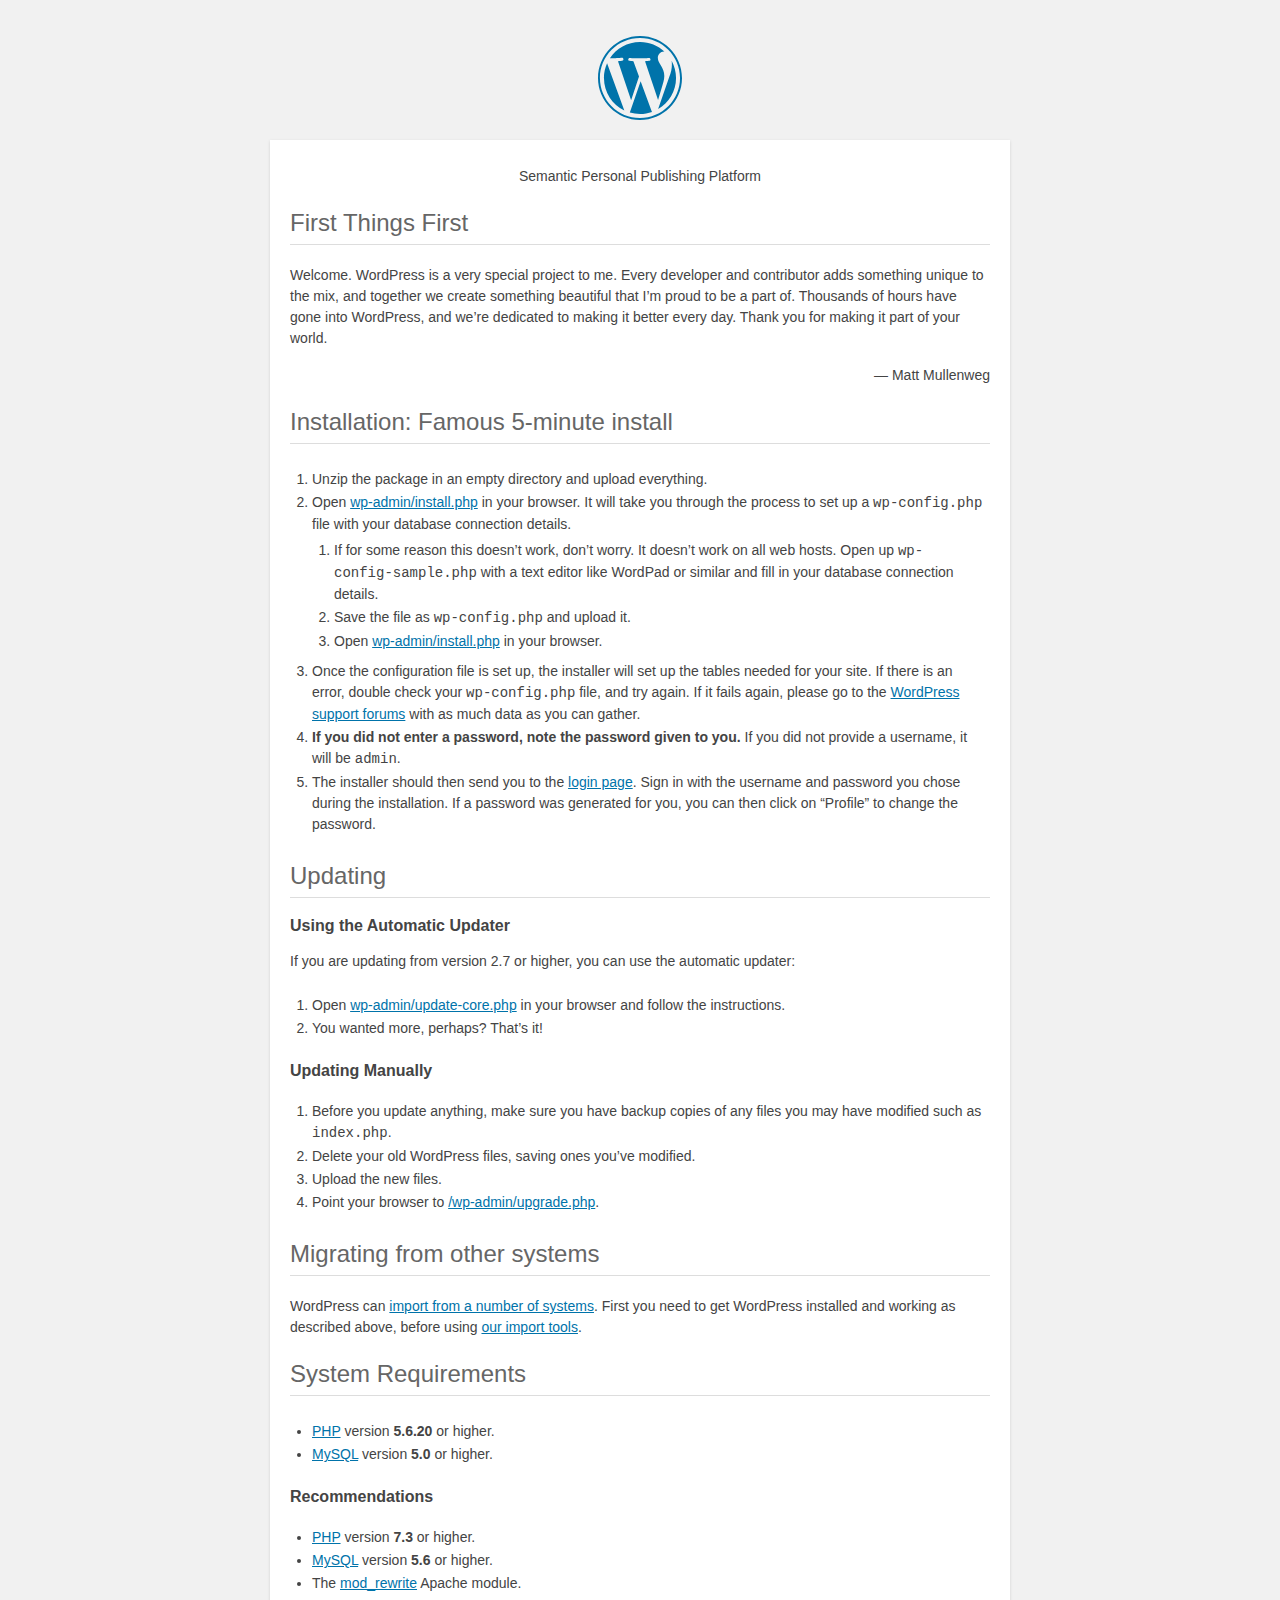
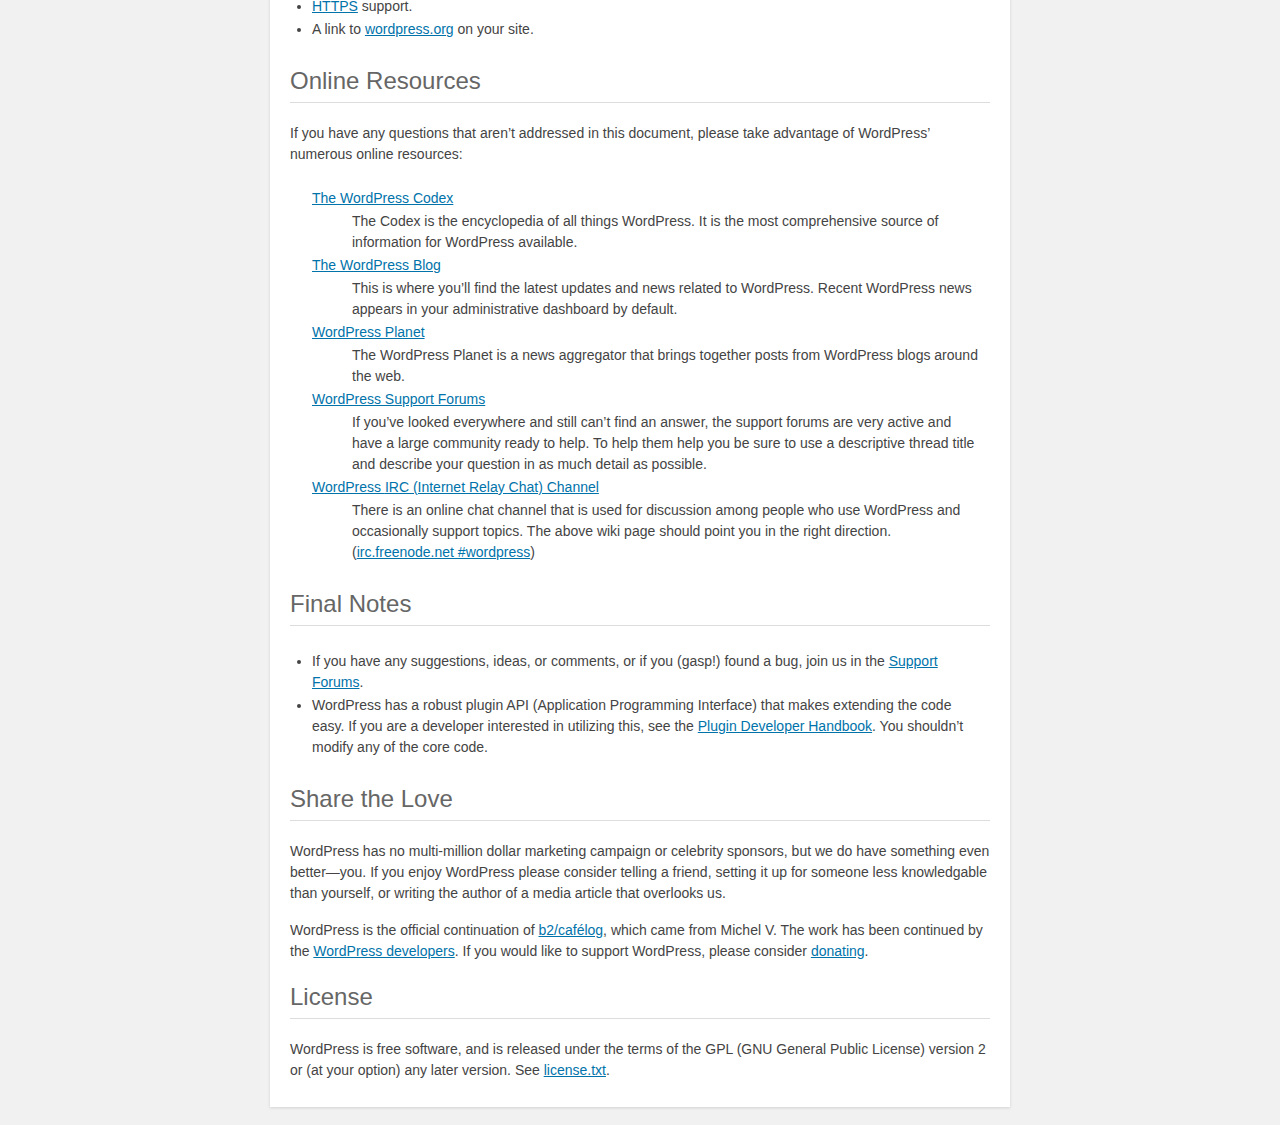
<file: wordpress/readme.html>
<!DOCTYPE html>
<html lang="en">
<head>
	<meta name="viewport" content="width=device-width" />
	<meta http-equiv="Content-Type" content="text/html; charset=utf-8" />
	<title>WordPress &#8250; ReadMe</title>
	<link rel="stylesheet" href="wp-admin/css/install.css?ver=20100228" type="text/css" />
</head>
<body>
<h1 id="logo">
	<a href="https://wordpress.org/"><img alt="WordPress" src="wp-admin/images/wordpress-logo.png" /></a>
</h1>
<p style="text-align: center">Semantic Personal Publishing Platform</p>

<h2>First Things First</h2>
<p>Welcome. WordPress is a very special project to me. Every developer and contributor adds something unique to the mix, and together we create something beautiful that I&#8217;m proud to be a part of. Thousands of hours have gone into WordPress, and we&#8217;re dedicated to making it better every day. Thank you for making it part of your world.</p>
<p style="text-align: right">&#8212; Matt Mullenweg</p>

<h2>Installation: Famous 5-minute install</h2>
<ol>
	<li>Unzip the package in an empty directory and upload everything.</li>
	<li>Open <span class="file"><a href="wp-admin/install.php">wp-admin/install.php</a></span> in your browser. It will take you through the process to set up a <code>wp-config.php</code> file with your database connection details.
		<ol>
			<li>If for some reason this doesn&#8217;t work, don&#8217;t worry. It doesn&#8217;t work on all web hosts. Open up <code>wp-config-sample.php</code> with a text editor like WordPad or similar and fill in your database connection details.</li>
			<li>Save the file as <code>wp-config.php</code> and upload it.</li>
			<li>Open <span class="file"><a href="wp-admin/install.php">wp-admin/install.php</a></span> in your browser.</li>
		</ol>
	</li>
	<li>Once the configuration file is set up, the installer will set up the tables needed for your site. If there is an error, double check your <code>wp-config.php</code> file, and try again. If it fails again, please go to the <a href="https://wordpress.org/support/forums/">WordPress support forums</a> with as much data as you can gather.</li>
	<li><strong>If you did not enter a password, note the password given to you.</strong> If you did not provide a username, it will be <code>admin</code>.</li>
	<li>The installer should then send you to the <a href="wp-login.php">login page</a>. Sign in with the username and password you chose during the installation. If a password was generated for you, you can then click on &#8220;Profile&#8221; to change the password.</li>
</ol>

<h2>Updating</h2>
<h3>Using the Automatic Updater</h3>
<p>If you are updating from version 2.7 or higher, you can use the automatic updater:</p>
<ol>
	<li>Open <span class="file"><a href="wp-admin/update-core.php">wp-admin/update-core.php</a></span> in your browser and follow the instructions.</li>
	<li>You wanted more, perhaps? That&#8217;s it!</li>
</ol>

<h3>Updating Manually</h3>
<ol>
	<li>Before you update anything, make sure you have backup copies of any files you may have modified such as <code>index.php</code>.</li>
	<li>Delete your old WordPress files, saving ones you&#8217;ve modified.</li>
	<li>Upload the new files.</li>
	<li>Point your browser to <span class="file"><a href="wp-admin/upgrade.php">/wp-admin/upgrade.php</a>.</span></li>
</ol>

<h2>Migrating from other systems</h2>
<p>WordPress can <a href="https://wordpress.org/support/article/importing-content/">import from a number of systems</a>. First you need to get WordPress installed and working as described above, before using <a href="wp-admin/import.php">our import tools</a>.</p>

<h2>System Requirements</h2>
<ul>
	<li><a href="https://secure.php.net/">PHP</a> version <strong>5.6.20</strong> or higher.</li>
	<li><a href="https://www.mysql.com/">MySQL</a> version <strong>5.0</strong> or higher.</li>
</ul>

<h3>Recommendations</h3>
<ul>
	<li><a href="https://secure.php.net/">PHP</a> version <strong>7.3</strong> or higher.</li>
	<li><a href="https://www.mysql.com/">MySQL</a> version <strong>5.6</strong> or higher.</li>
	<li>The <a href="https://httpd.apache.org/docs/2.2/mod/mod_rewrite.html">mod_rewrite</a> Apache module.</li>
	<li><a href="https://wordpress.org/news/2016/12/moving-toward-ssl/">HTTPS</a> support.</li>
	<li>A link to <a href="https://wordpress.org/">wordpress.org</a> on your site.</li>
</ul>

<h2>Online Resources</h2>
<p>If you have any questions that aren&#8217;t addressed in this document, please take advantage of WordPress&#8217; numerous online resources:</p>
<dl>
	<dt><a href="https://codex.wordpress.org/">The WordPress Codex</a></dt>
		<dd>The Codex is the encyclopedia of all things WordPress. It is the most comprehensive source of information for WordPress available.</dd>
	<dt><a href="https://wordpress.org/news/">The WordPress Blog</a></dt>
		<dd>This is where you&#8217;ll find the latest updates and news related to WordPress. Recent WordPress news appears in your administrative dashboard by default.</dd>
	<dt><a href="https://planet.wordpress.org/">WordPress Planet</a></dt>
		<dd>The WordPress Planet is a news aggregator that brings together posts from WordPress blogs around the web.</dd>
	<dt><a href="https://wordpress.org/support/forums/">WordPress Support Forums</a></dt>
		<dd>If you&#8217;ve looked everywhere and still can&#8217;t find an answer, the support forums are very active and have a large community ready to help. To help them help you be sure to use a descriptive thread title and describe your question in as much detail as possible.</dd>
	<dt><a href="https://codex.wordpress.org/IRC">WordPress <abbr>IRC</abbr> (Internet Relay Chat) Channel</a></dt>
		<dd>There is an online chat channel that is used for discussion among people who use WordPress and occasionally support topics. The above wiki page should point you in the right direction. (<a href="irc://irc.freenode.net/wordpress">irc.freenode.net #wordpress</a>)</dd>
</dl>

<h2>Final Notes</h2>
<ul>
	<li>If you have any suggestions, ideas, or comments, or if you (gasp!) found a bug, join us in the <a href="https://wordpress.org/support/forums/">Support Forums</a>.</li>
	<li>WordPress has a robust plugin <abbr>API</abbr> (Application Programming Interface) that makes extending the code easy. If you are a developer interested in utilizing this, see the <a href="https://developer.wordpress.org/plugins/">Plugin Developer Handbook</a>. You shouldn&#8217;t modify any of the core code.</li>
</ul>

<h2>Share the Love</h2>
<p>WordPress has no multi-million dollar marketing campaign or celebrity sponsors, but we do have something even better&#8212;you. If you enjoy WordPress please consider telling a friend, setting it up for someone less knowledgable than yourself, or writing the author of a media article that overlooks us.</p>

<p>WordPress is the official continuation of <a href="http://cafelog.com/">b2/caf&#233;log</a>, which came from Michel V. The work has been continued by the <a href="https://wordpress.org/about/">WordPress developers</a>. If you would like to support WordPress, please consider <a href="https://wordpress.org/donate/">donating</a>.</p>

<h2>License</h2>
<p>WordPress is free software, and is released under the terms of the <abbr>GPL</abbr> (GNU General Public License) version 2 or (at your option) any later version. See <a href="license.txt">license.txt</a>.</p>

</body>
</html>
</file>
<file: wordpress/wp-admin/css/install.css>
html {
	background: #f1f1f1;
	margin: 0 20px;
}

body {
	background: #fff;
	color: #444;
	font-family: -apple-system, BlinkMacSystemFont, "Segoe UI", Roboto, Oxygen-Sans, Ubuntu, Cantarell, "Helvetica Neue", sans-serif;
	margin: 140px auto 25px;
	padding: 20px 20px 10px 20px;
	max-width: 700px;
	-webkit-font-smoothing: subpixel-antialiased;
	box-shadow: 0 1px 3px rgba(0, 0, 0, 0.13);
}

a {
	color: #0073aa;
}

a:hover,
a:active {
	color: #00a0d2;
}

a:focus {
	color: #124964;
	box-shadow:
		0 0 0 1px #5b9dd9,
		0 0 2px 1px rgba(30, 140, 190, 0.8);
}

.ie8 a:focus {
	outline: #5b9dd9 solid 1px;
}

h1, h2 {
	border-bottom: 1px solid #ddd;
	clear: both;
	color: #666;
	font-size: 24px;
	padding: 0;
	padding-bottom: 7px;
	font-weight: 400;
}

h3 {
	font-size: 16px;
}

p, li, dd, dt {
	padding-bottom: 2px;
	font-size: 14px;
	line-height: 1.5;
}

code, .code {
	font-family: Consolas, Monaco, monospace;
}

ul, ol, dl {
	padding: 5px 5px 5px 22px;
}

a img {
	border: 0
}
abbr {
	border: 0;
	font-variant: normal;
}

fieldset {
	border: 0;
	padding: 0;
	margin: 0;
}

label {
	cursor: pointer;
}

#logo {
	margin: 6px 0 14px 0;
	padding: 0 0 7px 0;
	border-bottom: none;
	text-align: center
}
#logo a {
	background-image: url(../images/w-logo-blue.png?ver=20131202);
	background-image: none, url(../images/wordpress-logo.svg?ver=20131107);
	background-size: 84px;
	background-position: center top;
	background-repeat: no-repeat;
	color: #444; /* same as login.css */
	height: 84px;
	font-size: 20px;
	font-weight: 400;
	line-height: 1.3;
	margin: -130px auto 25px;
	padding: 0;
	text-decoration: none;
	width: 84px;
	text-indent: -9999px;
	outline: none;
	overflow: hidden;
	display: block;
}

.step {
	margin: 20px 0 15px;
}
.step, th {
	text-align: left;
	padding: 0;
}
.language-chooser.wp-core-ui .step .button.button-large {
	height: 36px;
	font-size: 14px;
	line-height: 2.35714285;
	vertical-align: middle;
}
textarea {
	border: 1px solid #ddd;
	font-family: -apple-system, BlinkMacSystemFont, "Segoe UI", Roboto, Oxygen-Sans, Ubuntu, Cantarell, "Helvetica Neue", sans-serif;
	width: 100%;
	box-sizing: border-box;
}

.form-table {
	border-collapse: collapse;
	margin-top: 1em;
	width: 100%;
}

.form-table td {
	margin-bottom: 9px;
	padding: 10px 20px 10px 0;
	font-size: 14px;
	vertical-align: top
}

.form-table th {
	font-size: 14px;
	text-align: left;
	padding: 10px 20px 10px 0;
	width: 140px;
	vertical-align: top;
}

.form-table code {
	line-height: 1.28571428;
	font-size: 14px;
}

.form-table p {
	margin: 4px 0 0 0;
	font-size: 11px;
}

.form-table input {
	line-height: 1.33333333;
	font-size: 15px;
	padding: 3px 5px;
	border: 1px solid #ddd;
	box-shadow: inset 0 1px 2px rgba(0, 0, 0, 0.07);
}

input,
submit {
	font-family: -apple-system, BlinkMacSystemFont, "Segoe UI", Roboto, Oxygen-Sans, Ubuntu, Cantarell, "Helvetica Neue", sans-serif;
}

.form-table input[type=text],
.form-table input[type=email],
.form-table input[type=url],
.form-table input[type=password],
#pass-strength-result {
	width: 218px;
}

.form-table th p {
	font-weight: 400;
}

.form-table.install-success th,
.form-table.install-success td {
	vertical-align: middle;
	padding: 16px 20px 16px 0;
}

.form-table.install-success td p {
	margin: 0;
	font-size: 14px;
}

.form-table.install-success td code {
	margin: 0;
	font-size: 18px;
}

#error-page {
	margin-top: 50px;
}

#error-page p {
	font-size: 14px;
	line-height: 1.28571428;
	margin: 25px 0 20px;
}

#error-page code, .code {
	font-family: Consolas, Monaco, monospace;
}

.message {
	border-left: 4px solid #dc3232;
	padding: .7em .6em;
	background-color: #fbeaea;
}

/* rtl:ignore */
#dbname,
#uname,
#pwd,
#dbhost,
#prefix,
#user_login,
#admin_email,
#pass1,
#pass2 {
	direction: ltr;
}


/* localization */
body.rtl,
.rtl textarea,
.rtl input,
.rtl submit {
	font-family: Tahoma, sans-serif;
}

:lang(he-il) body.rtl,
:lang(he-il) .rtl textarea,
:lang(he-il) .rtl input,
:lang(he-il) .rtl submit {
	font-family: Arial, sans-serif;
}

@media only screen and (max-width: 799px) {
	body {
		margin-top: 115px;
	}
	#logo a {
		margin: -125px auto 30px;
	}
}

@media screen and (max-width: 782px) {

	.form-table {
		margin-top: 0;
	}

	.form-table th,
	.form-table td {
		display: block;
		width: auto;
		vertical-align: middle;
	}

	.form-table th {
		padding: 20px 0 0;
	}

	.form-table td {
		padding: 5px 0;
		border: 0;
		margin: 0;
	}

	textarea,
	input {
		font-size: 16px;
	}

	.form-table td input[type="text"],
	.form-table td input[type="email"],
	.form-table td input[type="url"],
	.form-table td input[type="password"],
	.form-table td select,
	.form-table td textarea,
	.form-table span.description {
		width: 100%;
		font-size: 16px;
		line-height: 1.5;
		padding: 7px 10px;
		display: block;
		max-width: none;
		box-sizing: border-box;
	}

	.wp-pwd #pass1 {
		padding-right: 50px;
	}

	.wp-pwd .button.wp-hide-pw {
		right: 0;
	}

	#pass-strength-result {
		width: 100%;
	}
}

body.language-chooser {
	max-width: 300px;
}

.language-chooser select {
	padding: 8px;
	width: 100%;
	display: block;
	border: 1px solid #ddd;
	background: #fff;
	color: #32373c;
	font-size: 16px;
	font-family: Arial, sans-serif;
	font-weight: 400;
}

.language-chooser select:focus {
	color: #32373c;
}

.language-chooser select option:hover,
.language-chooser select option:focus {
	color: #016087;
}

.language-chooser p {
	text-align: right;
}

.screen-reader-input,
.screen-reader-text {
	border: 0;
	clip: rect(1px, 1px, 1px, 1px);
	-webkit-clip-path: inset(50%);
	clip-path: inset(50%);
	height: 1px;
	margin: -1px;
	overflow: hidden;
	padding: 0;
	position: absolute;
	width: 1px;
	word-wrap: normal !important;
}

.spinner {
	background: url(../images/spinner.gif) no-repeat;
	background-size: 20px 20px;
	visibility: hidden;
	opacity: 0.7;
	filter: alpha(opacity=70);
	width: 20px;
	height: 20px;
	margin: 2px 5px 0;
}

.step .spinner {
	display: inline-block;
	vertical-align: middle;
	margin-right: 15px;
}

.button.hide-if-no-js,
.hide-if-no-js {
	display: none;
}

/**
 * HiDPI Displays
 */
@media print,
  (-webkit-min-device-pixel-ratio: 1.25),
  (min-resolution: 120dpi) {

	.spinner {
		background-image: url(../images/spinner-2x.gif);
	}

}
</file>
